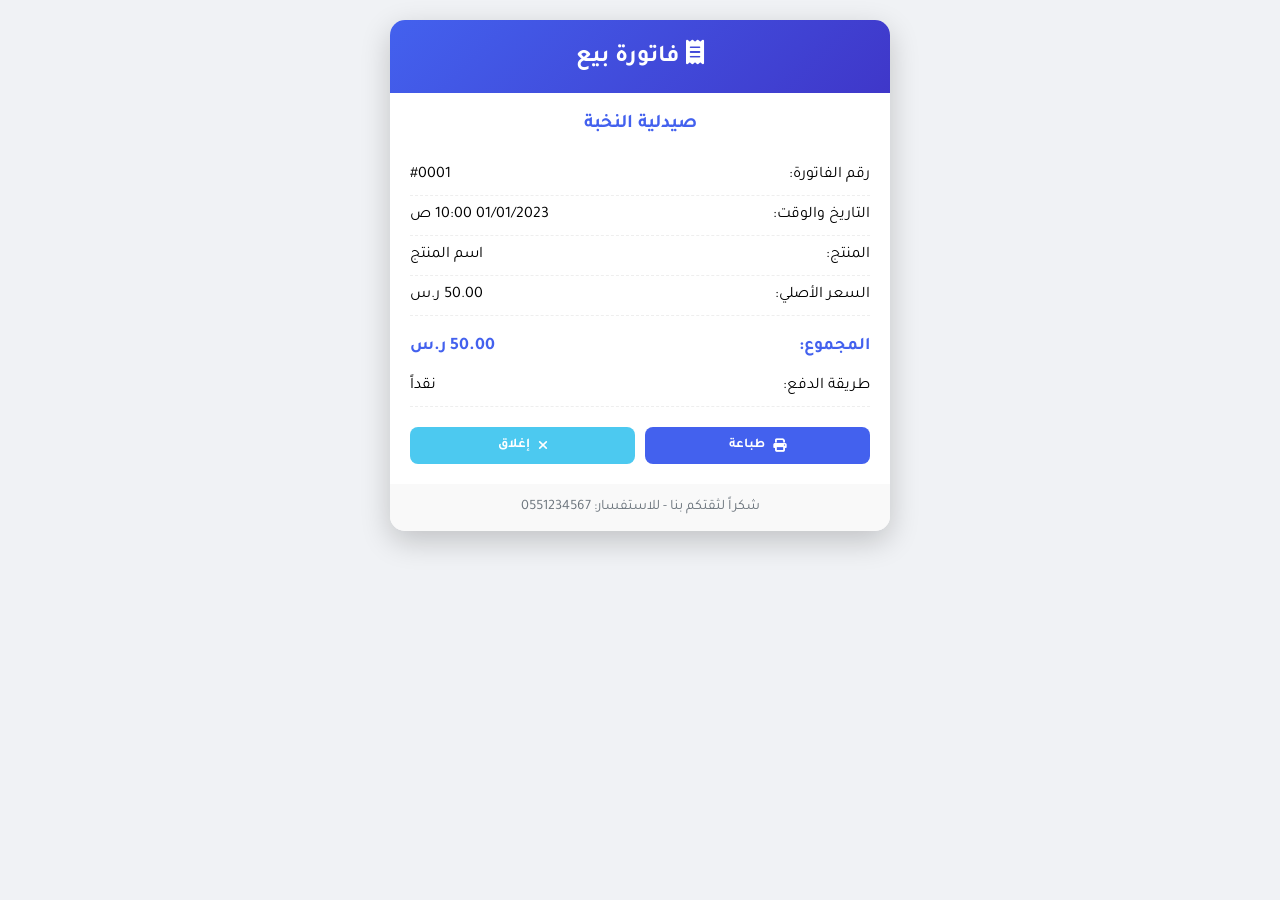
<file: invoice (1).html>
<!DOCTYPE html>
<html lang="ar" dir="rtl">
<head>
    <meta charset="UTF-8">
    <meta name="viewport" content="width=device-width, initial-scale=1.0">
    <title>فاتورة البيع</title>
    <link rel="stylesheet" href="https://cdnjs.cloudflare.com/ajax/libs/font-awesome/6.4.0/css/all.min.css">
    <link href="https://fonts.googleapis.com/css2?family=Tajawal:wght@400;500;700&display=swap" rel="stylesheet">
    <style>
        /* أنماط الفاتورة (نفس الأنماط التي كانت في الملف الأصلي) */
        :root {
            --primary: #4361ee;
            --primary-dark: #3a56d4;
            --secondary: #3f37c9;
            --light: #f8f9fa;
            --dark: #212529;
            --gray: #6c757d;
        }
        
        * {
            box-sizing: border-box;
            margin: 0;
            padding: 0;
            font-family: 'Tajawal', sans-serif;
        }
        
        body {
            background-color: #f0f2f5;
            padding: 20px;
        }
        
        .invoice-content {
            background: white;
            width: 100%;
            max-width: 500px;
            margin: 0 auto;
            border-radius: 15px;
            overflow: hidden;
            box-shadow: 0 10px 30px rgba(0,0,0,0.2);
        }
        
        .invoice-header {
            background: linear-gradient(135deg, var(--primary), var(--secondary));
            color: white;
            padding: 20px;
            text-align: center;
            position: relative;
        }
        
        .invoice-header h2 {
            margin: 0;
            font-size: 1.5rem;
        }
        
        .invoice-body {
            padding: 20px;
        }
        
        .invoice-pharmacy {
            text-align: center;
            margin-bottom: 20px;
            font-weight: bold;
            font-size: 1.2rem;
            color: var(--primary);
        }
        
        .invoice-details {
            margin-bottom: 20px;
        }
        
        .invoice-row {
            display: flex;
            justify-content: space-between;
            padding: 10px 0;
            border-bottom: 1px dashed #eee;
        }
        
        .invoice-row.total {
            font-weight: bold;
            font-size: 1.1rem;
            color: var(--primary);
            border-bottom: none;
            margin-top: 10px;
        }
        
        .invoice-footer {
            text-align: center;
            padding: 15px;
            background: #f9f9f9;
            font-size: 0.9rem;
            color: var(--gray);
        }
        
        .invoice-actions {
            display: flex;
            gap: 10px;
            margin-top: 20px;
        }
        
        .btn {
            padding: 10px 20px;
            border: none;
            border-radius: 8px;
            font-weight: bold;
            cursor: pointer;
            flex: 1;
            display: flex;
            align-items: center;
            justify-content: center;
            gap: 8px;
        }
        
        .btn-primary {
            background: var(--primary);
            color: white;
        }
        
        .btn-success {
            background: #4cc9f0;
            color: white;
        }
        
        @media print {
            body {
                background: white;
                padding: 0;
            }
            
            .invoice-actions {
                display: none;
            }
        }
    </style>
</head>
<body>
    <div class="invoice-content">
        <div class="invoice-header">
            <h2><i class="fas fa-receipt"></i> فاتورة بيع</h2>
        </div>
        <div class="invoice-body">
            <div id="invoicePharmacy" class="invoice-pharmacy">صيدلية النخبة</div>
            <div class="invoice-details">
                <div class="invoice-row">
                    <span>رقم الفاتورة:</span>
                    <span id="invoiceNumber">#0001</span>
                </div>
                <div class="invoice-row">
                    <span>التاريخ والوقت:</span>
                    <span id="invoiceDate">01/01/2023 10:00 ص</span>
                </div>
                <div class="invoice-row">
                    <span>المنتج:</span>
                    <span id="invoiceProduct">اسم المنتج</span>
                </div>
                <div class="invoice-row">
                    <span>السعر الأصلي:</span>
                    <span id="invoiceOriginalPrice">50.00 ر.س</span>
                </div>
                <div id="invoiceDiscountRow" class="invoice-row" style="display: none;">
                    <span>الخصم:</span>
                    <span id="invoiceDiscount">0.00 ر.س (0%)</span>
                </div>
                <div id="invoiceReasonRow" class="invoice-row" style="display: none;">
                    <span>سبب الخصم:</span>
                    <span id="invoiceReason">لا يوجد</span>
                </div>
                <div class="invoice-row total">
                    <span>المجموع:</span>
                    <span id="invoiceTotal">50.00 ر.س</span>
                </div>
                <div class="invoice-row">
                    <span>طريقة الدفع:</span>
                    <span id="invoicePaymentMethod">نقداً</span>
                </div>
            </div>
            <div class="invoice-actions">
                <button id="printInvoice" class="btn btn-primary">
                    <i class="fas fa-print"></i> طباعة
                </button>
                <button id="closeInvoice" class="btn btn-success">
                    <i class="fas fa-times"></i> إغلاق
                </button>
            </div>
        </div>
        <div class="invoice-footer">
            شكراً لثقتكم بنا - للاستفسار: 0551234567
        </div>
    </div>

<script>
    // دالة لتحميل بيانات الفاتورة من URL
    function loadInvoiceData() {
        const urlParams = new URLSearchParams(window.location.search);
        const invoiceData = urlParams.get('data');
        
        if (invoiceData) {
            try {
                const invoice = JSON.parse(decodeURIComponent(invoiceData));
                displayInvoice(invoice);
            } catch (e) {
                console.error('خطأ في تحليل بيانات الفاتورة:', e);
                alert('حدث خطأ في تحميل الفاتورة');
            }
        }
    }

    // دالة لعرض بيانات الفاتورة
    function displayInvoice(invoice) {
        const date = new Date(invoice.date);
        const dateStr = date.toLocaleDateString('ar-SA') + ' ' + 
                        date.toLocaleTimeString('ar-SA', {hour: '2-digit', minute:'2-digit'});
        
        document.getElementById('invoiceNumber').textContent = invoice.id;
        document.getElementById('invoiceDate').textContent = dateStr;
        document.getElementById('invoiceProduct').textContent = invoice.product;
        document.getElementById('invoiceOriginalPrice').textContent = invoice.originalPrice.toFixed(2) + ' ر.س';
        document.getElementById('invoiceTotal').textContent = invoice.finalPrice.toFixed(2) + ' ر.س';
        
        let paymentMethodText = 'نقداً';
        if (invoice.paymentMethod === 'card') paymentMethodText = 'بطاقة بنكية';
        else if (invoice.paymentMethod === 'transfer') paymentMethodText = 'تحويل بنكي';
        document.getElementById('invoicePaymentMethod').textContent = paymentMethodText;
        
        if (invoice.discount) {
            document.getElementById('invoiceDiscountRow').style.display = 'flex';
            document.getElementById('invoiceReasonRow').style.display = 'flex';
            
            const discountValue = (invoice.originalPrice - invoice.finalPrice).toFixed(2);
            if (invoice.discount.type === 'percent') {
                document.getElementById('invoiceDiscount').textContent = `${discountValue} ر.س (${invoice.discount.value}%)`;
            } else {
                document.getElementById('invoiceDiscount').textContent = `${discountValue} ر.س`;
            }
            
            document.getElementById('invoiceReason').textContent = invoice.discount.reason || 'لا يوجد سبب مذكور';
        }
    }

    // دالة للتحقق إذا كانت الصفحة معروضة داخل iframe
    function isInIframe() {
        try {
            return window.self !== window.top;
        } catch (e) {
            return true;
        }
    }

    // دالة للتعامل مع زر الإغلاق
    function handleClose() {
        if (isInIframe()) {
            // إذا كانت معروضة داخل iframe، نرسل رسالة للصفحة الأم
            parent.postMessage('closeInvoice', '*');
        } else {
            // إذا كانت في نافذة منفصلة، نغلق النافذة
            window.close();
        }
    }

    // أحداث الأزرار
    document.getElementById('printInvoice').addEventListener('click', function() {
        window.print();
    });
    
    document.getElementById('closeInvoice').addEventListener('click', handleClose);

    // تحميل بيانات الفاتورة عند فتح الصفحة
    window.addEventListener('DOMContentLoaded', loadInvoiceData);
</script>
</body>
</html>
</file>
